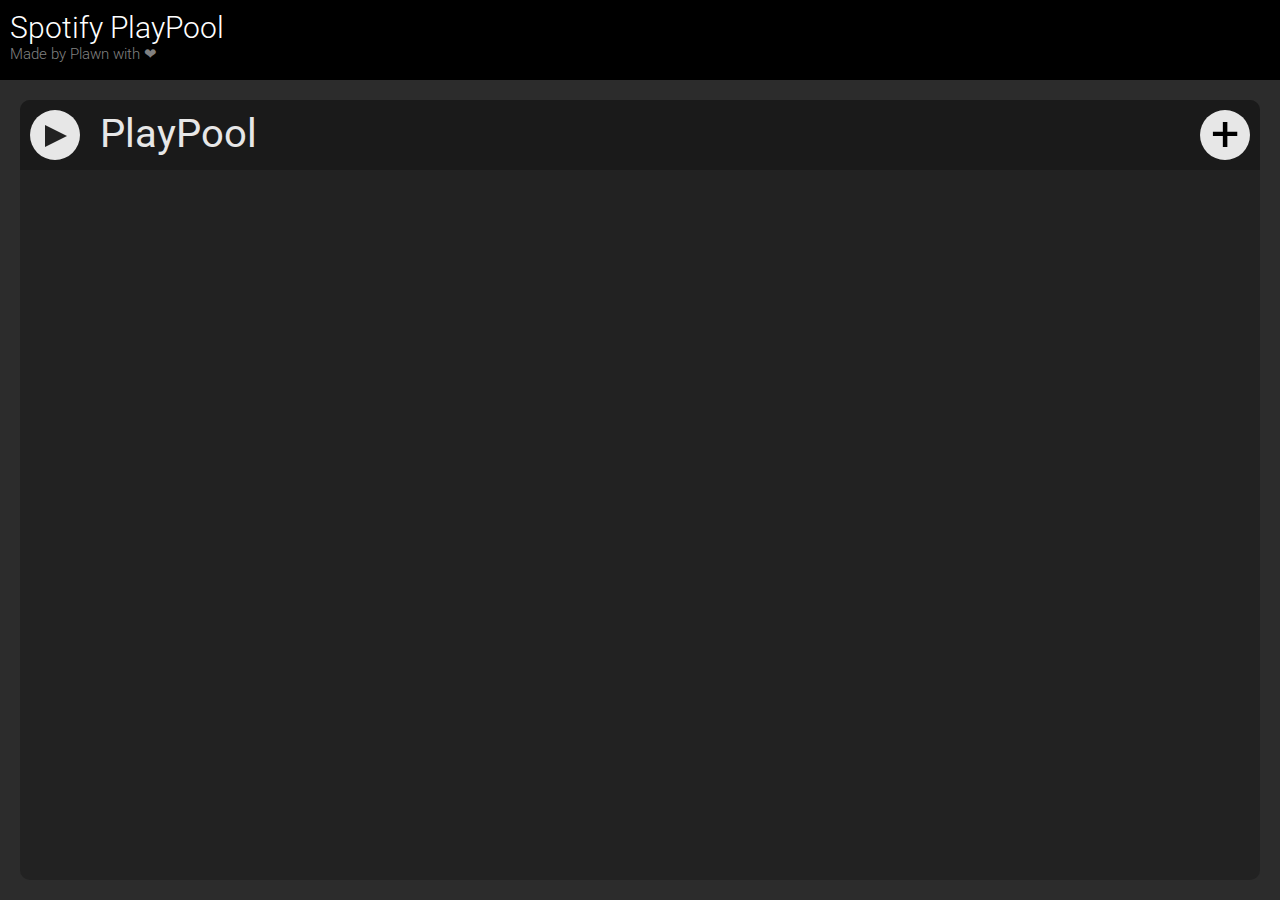
<file: index.html>
<!DOCTYPE html>
<html>
    <head>
        <title>Spotify PlayPool</title>
        <link rel="preconnect" href="https://fonts.googleapis.com">
        <link rel="preconnect" href="https://fonts.gstatic.com" crossorigin>
        <link href="https://fonts.googleapis.com/css2?family=Roboto:wght@100;200;300;400&display=swap" rel="stylesheet">
        
        <link rel="stylesheet" href="css/style.css">
    </head>

    <body>
        <div class="topbar">
            <div class="title-container">
                <p class="title">Spotify PlayPool</p>
                <p class="author">Made by Plawn with &#10084;</p>
            </div>
        </div>

        <div class="playpool-container">
            <iframe class= "playpool" frameBorder="0" style="height: 100%; width: 100%; border-radius: 10px;" src="./playpool.html"></iframe>
        </div>
    </body>
</html>
</file>
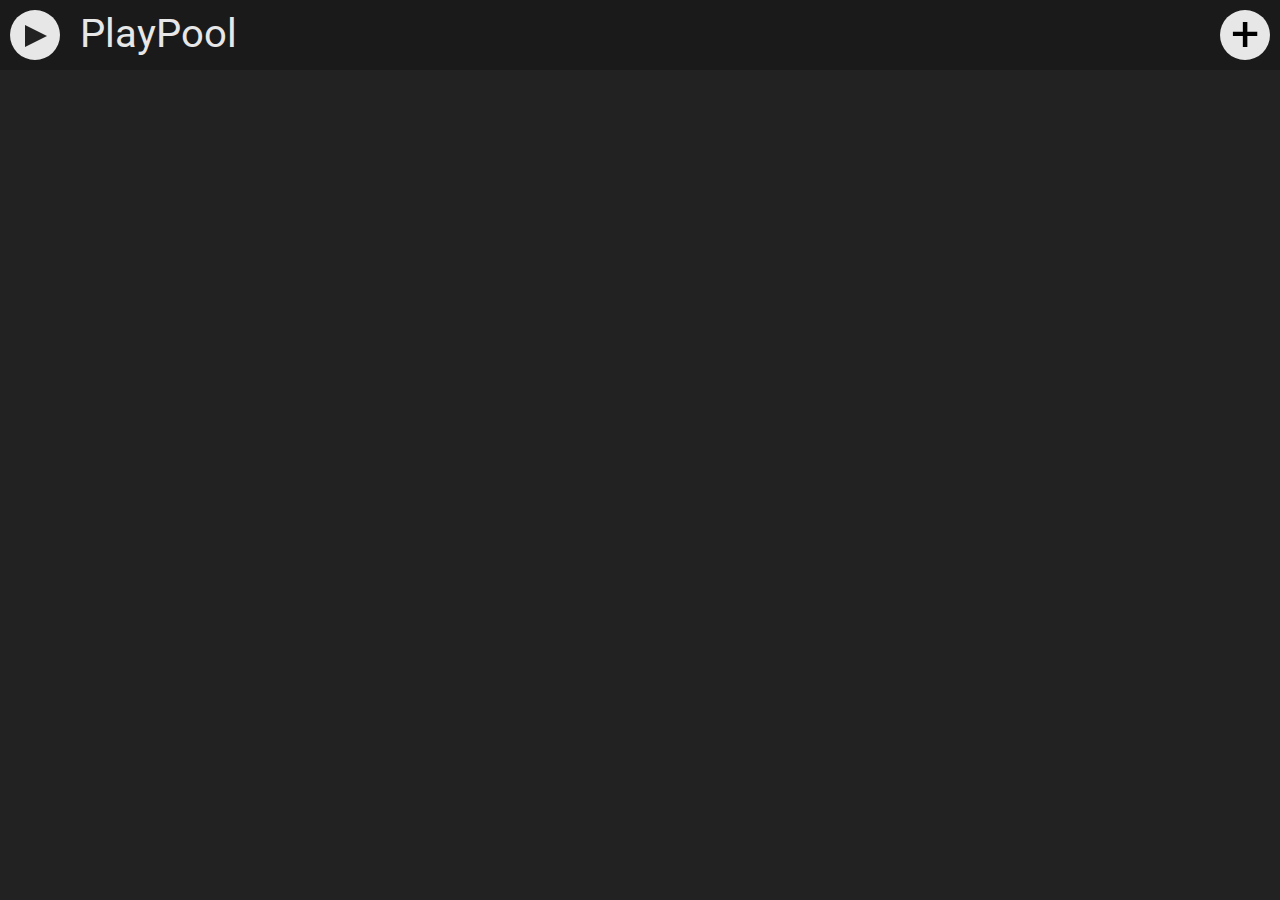
<file: playpool.html>
<!DOCTYPE html>
<html>
    <head>
        <link rel="preconnect" href="https://fonts.googleapis.com">
        <link rel="preconnect" href="https://fonts.gstatic.com" crossorigin>
        <link href="https://fonts.googleapis.com/css2?family=Roboto:wght@100;200;300;400&display=swap" rel="stylesheet">

        <link rel="stylesheet" href="https://cdnjs.cloudflare.com/ajax/libs/font-awesome/6.1.1/css/all.min.css">
        
        <link rel="stylesheet" href="css/playpool-style.css">
    </head>
    <body>
        <div class="control-bar">
            <div class="play-button play" onclick="togglePlay()" id="play-button"></div>
            <div class="title">PlayPool</div>
            <div class="add-button" onclick="showAddTrackInterface()"></div>
        </div>
        <script src="script/playpool.js"></script>
    </body>
</html>
</file>
<file: css/style.css>
html{
    height: 100%;
}

body {
    background-color: #2c2c2c;
    font-family: 'Roboto', sans-serif;
    margin: 0px;
    height: calc(100% - 120px);
}

.topbar{
    background-color: #000000;
    height: 60px;
    position: sticky;
    top: 0%;
    padding: 10px;
}

.title-container{
    float: left;
}

.title{
    font-size: 30px;
    font-weight: 300;
    margin: 0px;
    color: #ffffff;
    text-align: left;
}

.author{
    font-size: 15px;
    font-weight: 300;
    margin: 0px;
    color: #808080;
    text-align: left;
}

.playpool-container{
    margin: 20px;
    height: 600px;
    height: 100%;
}
</file>
<file: css/playpool-style.css>
body{
    background-color: #222222;
    font-family: 'Roboto', sans-serif;
    margin: 0px;
    overflow: hidden;
    user-select: none;
    height: 100%;
}

.control-bar{
    background-color: #1a1a1a;
    height: 70px;
    margin-bottom: 10px;
}

.title{
    font-size: 40px;
    font-weight: 400;
    float: left;
    margin: 10px;
    color: #e7e7e7;
    text-align: center;
}

.play-button{
    background-color: #e7e7e7;
    width: 50px;
    height: 50px;
    border-radius: 100%;
    float: left;
    margin: 10px;
    text-align: center;
}

.play-button.disabled{
    background-color: #505050;
}

.play-button.play::after{
    margin: 15px;
    content: '';
    display: inline-block;
    position: relative;
    border-style: solid;
    border-width:11px 0px 11px 22px;
    border-color: transparent transparent transparent #222222;
}

.play-button.pause::after{
    top: 12.5px;
    height: 25px;
    width: 10px;
    content: '';
    display: inline-block;
    position: relative;
    border-style: solid;
    border-width: 0px 5px 0px 5px;
    border-color: #222222;
}

.add-button{
    background-color: #e7e7e7;
    width: 50px;
    height: 50px;
    border-radius: 100%;
    float: right;
    margin: 10px;
}

.add-button::after{
    top: -5.5px;
    left: 11px;
    margin: 0px;
    content: '+';
    display: inline-block;
    position: relative;
    font-size: 50px;
    font-weight: 400;
}

.tracks-container{
    overflow-y: scroll;
    height: calc(100% - 100px);
    width: 100%;
    padding: 10px;
}

.track{
    margin: 5px;
    height: 50px;
}

.track:hover{
    background-color: #e7e7e720;
}

.track-icon{
    margin: 5px;
    height: 40px;
    width: 40px;
    float: left;
}

.track-info{
    float: left;
    margin: 8px;
}

.track-name{
    margin: 0px;
    color: #ffffff;
    font-weight: 400;
    font-size: 15px;
}

.track-artist{
    margin: 0px;
    color: #b3b3b3;
    font-weight: 400;
    font-size: 12px;
}

.remove-track{
    float: right;
    height: 30px;
    width: 120px;
    margin: 10px;
    border-radius: 20px;
    font-size: 20px;
    font-weight: 400;
    border: #e7e7e7 solid 1px;
    background-color: #00000000;
    color: #e7e7e7;
}


@keyframes add-track-interface-animation {
    0% {
        opacity: 0;
    }

    100% {
        opacity: 1;
    }
}

@keyframes hide-add-track-interface-animation {
    0% {
        opacity: 1;
        top: 5%;
    }

    100% {
        opacity: 0;
        top: 30%;
    }
}

.add-track-interface{
    width: 100%;
    height: 100%;
    background-color: #2c2c2ca6;
    backdrop-filter: blur(2px);
    position: fixed;
    top: 0px;
    animation: add-track-interface-animation 0.05s ease-out;
}

.add-track-interface.fading-out{
    opacity: 0;
    animation: hide-add-track-interface-animation 0.05s ease-out;
}

@keyframes add-track-interface-container-animation {
    0% {
        top: 30%;
        opacity: 0;
    }

    100% {
        top: 5%;
        opacity: 1;
    }
}

.add-track-interface-container{
    margin: auto;
    width: 95%;
    height: 90%;
    top: 5%;
    border-radius: 20px;
    background-color: #444444;
    animation: add-track-interface-container-animation 0.2s ease-out;
    overflow: hidden;
    position: relative;
    box-shadow: 0px 0px 3px 2px #2b2b2b86;
}

.add-track-interface-search{
    height: 10px;
    width: 200px;
    border-radius: 15px;
    border: #1a1a1a solid 1px;
    background-color: #dddddd;
    outline: none;
    font-size: 15px;
    font-weight: 300;
    padding-left: 10px;
    padding-top: 10px;
    padding-bottom: 10px;
    padding-right: 30px;
}

.add-track-interface-search-icon{
    margin-left: -25px;
}

.add-track-interface-topbar{
    width: 100%;
    height: 30px;
    padding: 10px;
    background: #505050;
    border-bottom: #222222 solid 1px;
}

.add-track-interface-search-results-container{
    position: relative;
    height: 100%;
}

.add-track-interface-addtrack{
    float: right;
    height: 30px;
    width: 120px;
    margin: 10px;
    border-radius: 20px;
    font-size: 20px;
    font-weight: 400;
    border: #e7e7e7 solid 1px;
    background-color: #00000000;
    color: #e7e7e7;
}

.add-track-interface-addtrack.disabled{
    float: right;
    height: 30px;
    width: 120px;
    margin: 10px;
    border-radius: 20px;
    font-size: 20px;
    font-weight: 400;
    border: #444444 solid 1px;
    background-color: #e7e7e7;
    color: #444444;
}

@keyframes notification-animation{
    0%{
        opacity: 0;
        top: 5px;
    }
    5%{
        opacity: 1;
        top: 20px;
    }
    95%{
        opacity: 1;
        top: 20px;
    }
    100%{
        opacity: 0;
        top: 5px;
    }
}

.notification{
    padding: 10px;
    color: #e7e7e7;
    background-color: #505050;
    font-size: 15px;
    border-radius: 10px;
    top: 0px;
    left: 50%;
    opacity: 0;
    transform: translateX(-50%);
    text-align: center;
    position: fixed;
    animation: linear 3s notification-animation;
}
</file>
